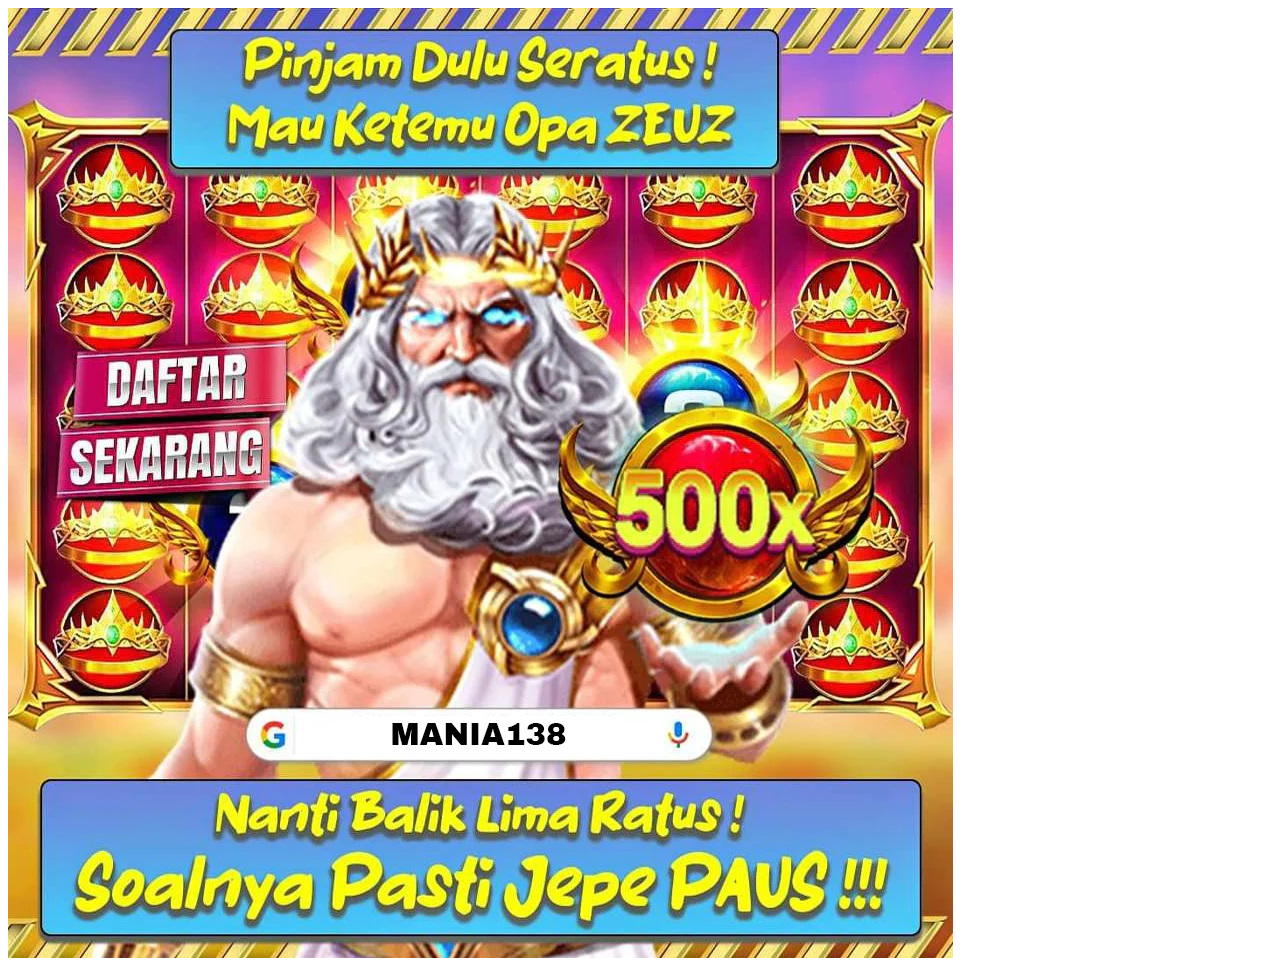
<file: blog.html>
<!DOCTYPE html>
<html lang="en">

    <head>
        <meta charset="UTF-8">
        <meta http-equiv="X-UA-Compatible" content="IE=edge">
        <meta name="viewport" content="width=device-width, initial-scale=1.0">
        <title>Tech2etc Ecommerce Tutorial</title>
        <link rel="stylesheet" href="https://pro.fontawesome.com/releases/v5.10.0/css/all.css" />

        <link rel="stylesheet" href="style.css">
    </head>

    <body>
        <img src="img/zeus-mania.jpg" class="zeus" />
        <script src="script.js"></script>
    </body>

</html>
</file>
<file: style.css>
h2 {
  font-size: 46px;
  line-height: 54px;
  color: #9EB8D9;
}

h4 {
  font-size: 20px;
  color: #EEF5FF;
}

p {
  font-size: 19px;
  color:#9EB8D9;
  margin: 15px 0 20px 0;
}


#header {
 display: flex;
 align-items: center;
 justify-content: space-between;
 padding: 20px 80px;
 background-color:#041044 ;
 box-shadow: 0 5px 25px  rgba(178, 173, 173, 0.25);
 z-index: 999;
 position: sticky;
 top: 0;
 left: 0;
}

#navbar li a{
  text-decoration: none;
  font-size: 16px;
  font-weight: 600;
  color: rgb(147, 28, 135);
  transition: 0.5s ease;
}





#hero h4 {
  padding-bottom: 15px;
}
#hero h1 {
  color: #EEF5FF;
}
#hero button {
  background-image: url(img/button.png);
  background-color: transparent;
  color: #9EB8D9;
  border: 0;
  padding: 14px 80px 14px 65px;
  background-repeat: no-repeat;
  cursor: pointer;
  font-weight: 800;
  font-size: 17;
}

#feature {
  display: flex;
  align-items: center;
  justify-content: space-between;
  flex-wrap: wrap;
  background-color: #041044
}

#product1 {
  text-align: center;
  background-color: #041044;
  /* display: flex; */
  /* flex-wrap: wrap; */
}



#product1 .pro img {
  width: 100%;
  border-radius: 20px;
  height: 35vh;
}
 
#product1 .pro .description{
  text-align:start;
  padding: 10px;
}
#product1 .pro .description span {
  color: #9EB8D9;
  font-size: 12px;
}
/* nanti diedit font size vvv */
#product1 .pro .description h6 {
  color: #9EB8D9;
  font-size: 18px;
}
/* nanti diedit font size ^^^ */
#product1 .pro .description h4 {
  padding-top: 7px;
  font-size: 15px;
  font-weight: 700;
  color: #088178;
}
.pro-container {
  display: flex;
  flex-wrap: wrap;
  gap: 20px;
}














































































































































































































































































































































.buttonHeart {
  cursor: pointer;
}

.display {
  display: flex;
}

#payment span{
  display: flex;
  position: absolute;
  left: 30rem;
  color: white;
}

.imagePayment {
  width: 40vh;
  border-radius: 20px;
  height: 40vh;
}

.add-btn {
 position: absolute;
 display: flex;
 width: 2rem;
 height: 2rem;
 top: 22rem;
 left: 22rem;
 border-radius:20%;
 -webkit-border-radius:20%;
 -moz-border-radius:20%;
 -ms-border-radius:20%;
 -o-border-radius:20%;
 align-content: flex-end;
 justify-content: center;
 color: white;
 font-size: 2rem;
 cursor: pointer;
}

.red-btn {
  color: white;
  position: absolute;
  display: flex;
  width: 2rem;
  height: 2rem;
  top: 21.9rem;
  left: 20rem;
  border-radius:20%;
  -webkit-border-radius:20%;
  -moz-border-radius:20%;
  -ms-border-radius:20%;
  -o-border-radius:20%;
  align-content: space-between;
  justify-content: center;
  flex-wrap: wrap;
  cursor: pointer;
  font-size: 2rem;
}

.cost {
  position: absolute;
  display: flex;
  justify-content: center;
  align-items: flex-end;
  top: 23rem;
  left: 14rem;
  color: wheat;
}

.hours {
  position: absolute;
  display: flex;
  justify-content: center;
  align-items: flex-end;
  top: 26rem;
  left: 14rem;
  color: rgb(166, 176, 194);
}


.payButton{
  position: absolute;
  height: 40px;
  bottom: 0;
  width: 100%;
  left: 0;
  background-color: #3b1771;
  color: white;
  border: none;
  cursor: pointer ;
}
=======
.xButton {
  cursor: pointer;
}
</file>
